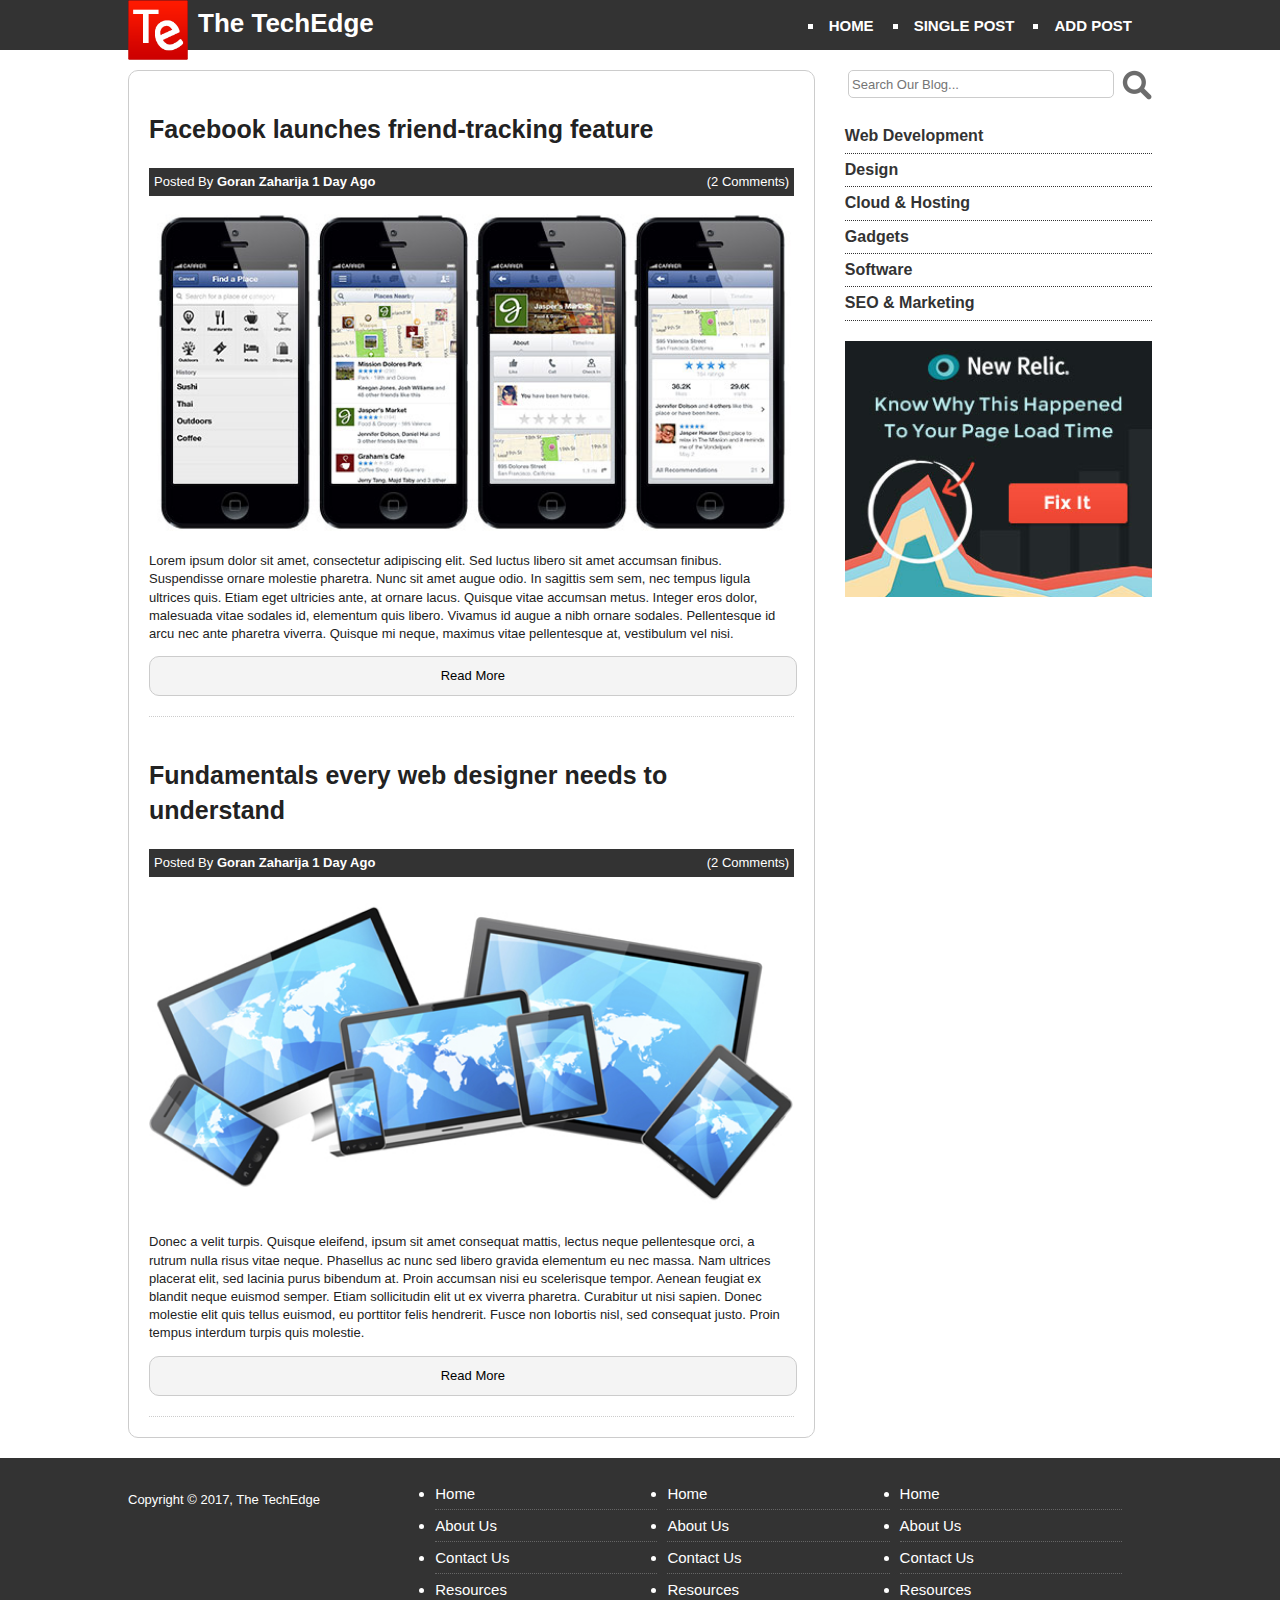
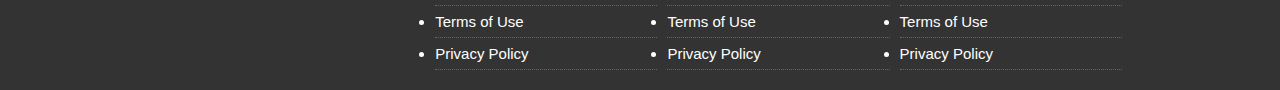
<file: index.html>
<!doctype html>
<html class="no-js" lang="">
    <head>
        <meta charset="utf-8">
        <meta http-equiv="X-UA-Compatible" content="IE=edge,chrome=1">
        <title>Welcome | HTML5 Blog </title>

        <meta name="viewport" content="width=device-width, initial-scale=1">

        <!-- Include CSS -->
        <link rel="stylesheet" href="css/normalize.css">
        <link rel="stylesheet" href="css/main.css">

        <!-- Include jQuery -->
        <script src="js/vendor/jquery-1.11.2.min.js"></script>
        <!-- Modernizer -->
        <script src="js/vendor/modernizr-2.8.3.min.js"></script>
        <!-- MainJavaScript -->
        <script src="js/main.js"></script>
    </head>
    <body>
        <header id="main-header">
            <div class="container">
                <div id="branding">
                  <img src="img/logo.png" alt="The TechEdge">
                  <h1>The TechEdge</h1>
                </div><!-- branding -->
                <nav id="main-nav">
                  <ul>
                    <li><a href="index.html">Home</a></li>
                    <li><a href="single-post.html">Single Post</a></li>
                    <li><a href="add-post.html">Add Post</a></li>
                  </ul>
                </nav>
            </div><!-- container -->
        </header>
        <div class="container">
          <aside id="sidebar">
            <div class="search">
              <form>
                  <input type="search" placeholder="Search Our Blog...">
                  <input type="image" src="img/search.png" alt="Search">
              </form>
            </div><!-- search-->
            <div class="clearfix"></div>
            <nav id="sub-nav">
              <ul>
                <li><a href="#">Web Development</a></li>
                <li><a href="#">Design</a></li>
                <li><a href="#">Cloud & Hosting</a></li>
                <li><a href="#">Gadgets</a></li>
                <li><a href="#">Software</a></li>
                <li><a href="#">SEO & Marketing</a></li>
              </ul>
            </nav>
            <div class="ad">
              <img src="img/ad.jpg" alt="Advertisement">
            </div>
        </aside>
        <section id="content">
          <article>
            <header>
              <h2>Facebook launches friend-tracking feature</h2>
              <div class="meta">
                Posted By <strong> Goran Zaharija 1 Day Ago</strong> <span>(2 Comments)</span>
              </div><!-- meta-->
            </header>
            <img src="img/blog1.jpg" alt="Post 1">
            <p> Lorem ipsum dolor sit amet, consectetur adipiscing elit. Sed luctus libero sit amet accumsan finibus. Suspendisse ornare molestie pharetra. Nunc sit amet augue odio. In sagittis sem sem, nec tempus ligula ultrices quis. Etiam eget ultricies ante, at ornare lacus. Quisque vitae accumsan metus. Integer eros dolor, malesuada vitae sodales id, elementum quis libero. Vivamus id augue a nibh ornare sodales. Pellentesque id arcu nec ante pharetra viverra. Quisque mi neque, maximus vitae pellentesque at, vestibulum vel nisi.</p>
            <footer>
              <a class="readmore "href="single-post.html">Read More</a>
            </footer>
          </article>

          <article>
            <header>
              <h2>Fundamentals every web designer needs to understand</h2>
              <div class="meta">
                Posted By <strong> Goran Zaharija 1 Day Ago</strong> <span>(2 Comments)</span>
              </div><!-- meta-->
            </header>
            <img src="img/blog2.jpg" alt="Post 2">
            <p> Donec a velit turpis. Quisque eleifend, ipsum sit amet consequat mattis, lectus neque pellentesque orci, a rutrum nulla risus vitae neque. Phasellus ac nunc sed libero gravida elementum eu nec massa. Nam ultrices placerat elit, sed lacinia purus bibendum at. Proin accumsan nisi eu scelerisque tempor. Aenean feugiat ex blandit neque euismod semper. Etiam sollicitudin elit ut ex viverra pharetra. Curabitur ut nisi sapien. Donec molestie elit quis tellus euismod, eu porttitor felis hendrerit. Fusce non lobortis nisl, sed consequat justo. Proin tempus interdum turpis quis molestie.</p>
            <footer>
              <a class="readmore "href="single-post.html">Read More</a>
            </footer>
          </article>

        </section>
        <div class="clearfix"></div>
      </div><!-- container -->

      <footer id="main-footer">
        <div class="container">
          <div class="footer-right">
            <nav class="footer-nav">
              <ul>
                <li><a href="#" class="active">Home</a></li>
                <li><a href="#">About Us</a></li>
                <li><a href="#">Contact Us</a></li>
                <li><a href="#">Resources</a></li>
                <li><a href="#">Terms of Use</a></li>
                <li><a href="#">Privacy Policy</a></li>
              </ul>
            </nav>
            <nav class="footer-nav">
              <ul>
                <li><a href="#" class="active">Home</a></li>
                <li><a href="#">About Us</a></li>
                <li><a href="#">Contact Us</a></li>
                <li><a href="#">Resources</a></li>
                <li><a href="#">Terms of Use</a></li>
                <li><a href="#">Privacy Policy</a></li>
              </ul>
            </nav>
            <nav class="footer-nav">
              <ul>
                <li><a href="#" class="active">Home</a></li>
                <li><a href="#">About Us</a></li>
                <li><a href="#">Contact Us</a></li>
                <li><a href="#">Resources</a></li>
                <li><a href="#">Terms of Use</a></li>
                <li><a href="#">Privacy Policy</a></li>
              </ul>
            </nav>
          </div><!-- footer-right-->
          <div class="footer-left">
            <p class ="copy">Copyright &copy; 2017, The TechEdge</p>
          </div>
      </div>
      </footer>

    </body>
</html>
</file>
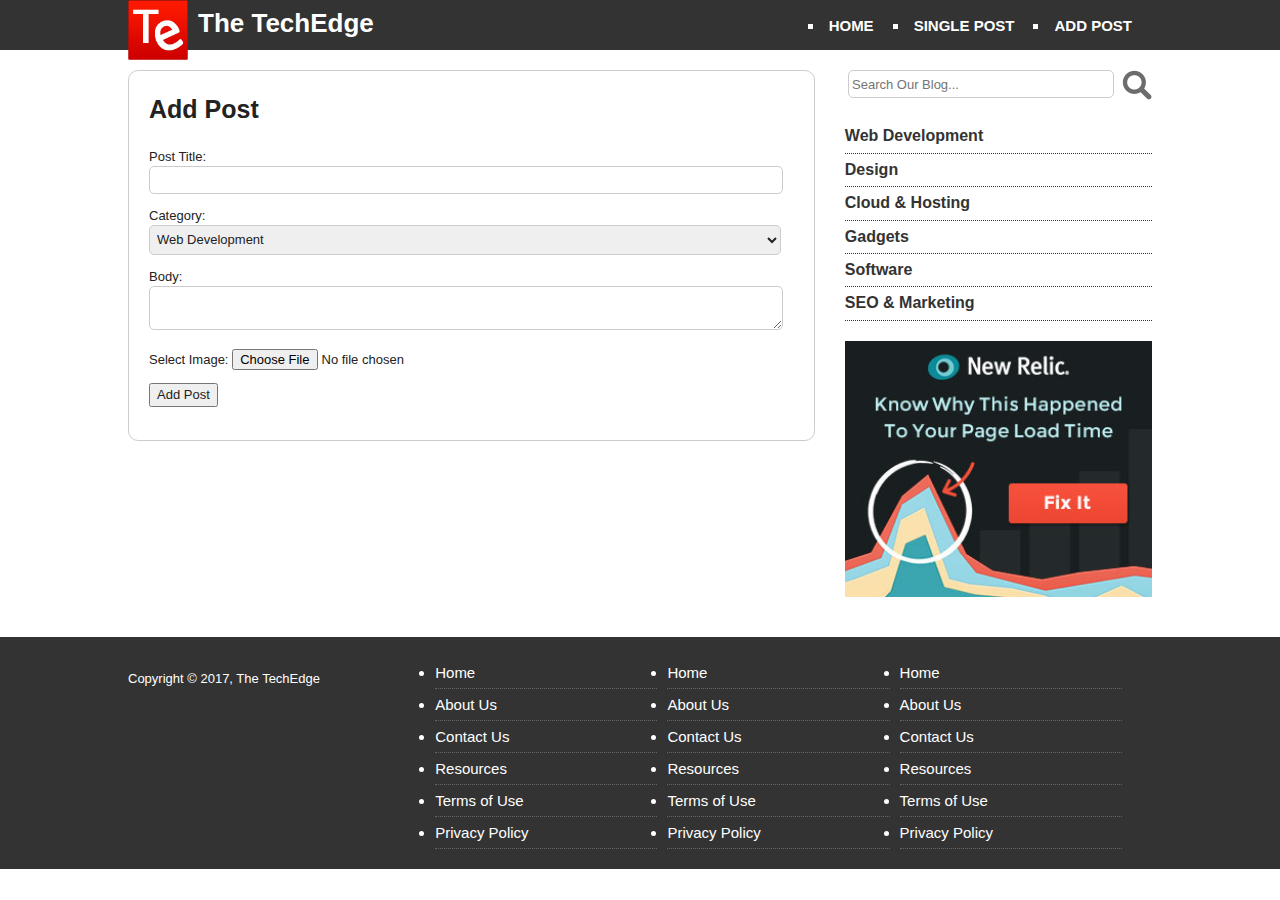
<file: add-post.html>
<!doctype html>
<html class="no-js" lang="">
    <head>
        <meta charset="utf-8">
        <meta http-equiv="X-UA-Compatible" content="IE=edge,chrome=1">
        <title>Add Post | HTML5 Blog </title>

        <meta name="viewport" content="width=device-width, initial-scale=1">

        <!-- Include CSS -->
        <link rel="stylesheet" href="css/normalize.css">
        <link rel="stylesheet" href="css/main.css">

        <!-- Include jQuery -->
        <script src="js/vendor/jquery-1.11.2.min.js"></script>
        <!-- Modernizer -->
        <script src="js/vendor/modernizr-2.8.3.min.js"></script>
        <!-- MainJavaScript -->
        <script src="js/main.js"></script>
    </head>
    <body>
        <header id="main-header">
            <div class="container">
                <div id="branding">
                  <img src="img/logo.png" alt="The TechEdge">
                  <h1>The TechEdge</h1>
                </div><!-- branding -->
                <nav id="main-nav">
                  <ul>
                    <li><a href="index.html">Home</a></li>
                    <li><a href="single-post.html">Single Post</a></li>
                    <li><a href="add-post.html">Add Post</a></li>
                  </ul>
                </nav>
            </div><!-- container -->
        </header>
        <div class="container">
          <aside id="sidebar">
            <div class="search">
              <form>
                  <input type="search" placeholder="Search Our Blog...">
                  <input type="image" src="img/search.png" alt="Search">
              </form>
            </div><!-- search-->
            <div class="clearfix"></div>
            <nav id="sub-nav">
              <ul>
                <li><a href="#">Web Development</a></li>
                <li><a href="#">Design</a></li>
                <li><a href="#">Cloud & Hosting</a></li>
                <li><a href="#">Gadgets</a></li>
                <li><a href="#">Software</a></li>
                <li><a href="#">SEO & Marketing</a></li>
              </ul>
            </nav>
            <div class="ad">
              <img src="img/ad.jpg" alt="Advertisement">
            </div>
        </aside>
        <section id="content">
          <div class="add-form">
            <h2>Add Post</h2>
            <form>
              <p>
                <label>Post Title:</label>
                <input type="text">
              </p>
              <p>
                <label>Category:</label>
                <select>
                  <option value="">Web Development</option>
                  <option value="">Design</option>
                  <option value="">Cloud & Hosting</option>
                  <option value="">Gadgets</option>
                  <option value="">Software</option>
                  <option value="">SEO & Marketing</option>
                </select>
              </p>
              <p>
                <label>Body:</label>
                <textarea></textarea>
              </p>
              <p>
                <label>Select Image:</label>
                <input type="file">
              </p>
              <p> <button>Add Post</button></p>
            </form>
          </div><!-- add-form-->
        </section>
        <div class="clearfix"></div>
      </div><!-- container -->

      <footer id="main-footer">
        <div class="container">
          <div class="footer-right">
            <nav class="footer-nav">
              <ul>
                <li><a href="#" class="active">Home</a></li>
                <li><a href="#">About Us</a></li>
                <li><a href="#">Contact Us</a></li>
                <li><a href="#">Resources</a></li>
                <li><a href="#">Terms of Use</a></li>
                <li><a href="#">Privacy Policy</a></li>
              </ul>
            </nav>
            <nav class="footer-nav">
              <ul>
                <li><a href="#" class="active">Home</a></li>
                <li><a href="#">About Us</a></li>
                <li><a href="#">Contact Us</a></li>
                <li><a href="#">Resources</a></li>
                <li><a href="#">Terms of Use</a></li>
                <li><a href="#">Privacy Policy</a></li>
              </ul>
            </nav>
            <nav class="footer-nav">
              <ul>
                <li><a href="#" class="active">Home</a></li>
                <li><a href="#">About Us</a></li>
                <li><a href="#">Contact Us</a></li>
                <li><a href="#">Resources</a></li>
                <li><a href="#">Terms of Use</a></li>
                <li><a href="#">Privacy Policy</a></li>
              </ul>
            </nav>
          </div><!-- footer-right-->
          <div class="footer-left">
            <p class ="copy">Copyright &copy; 2017, The TechEdge</p>
          </div>
      </div>
      </footer>

    </body>
</html>
</file>
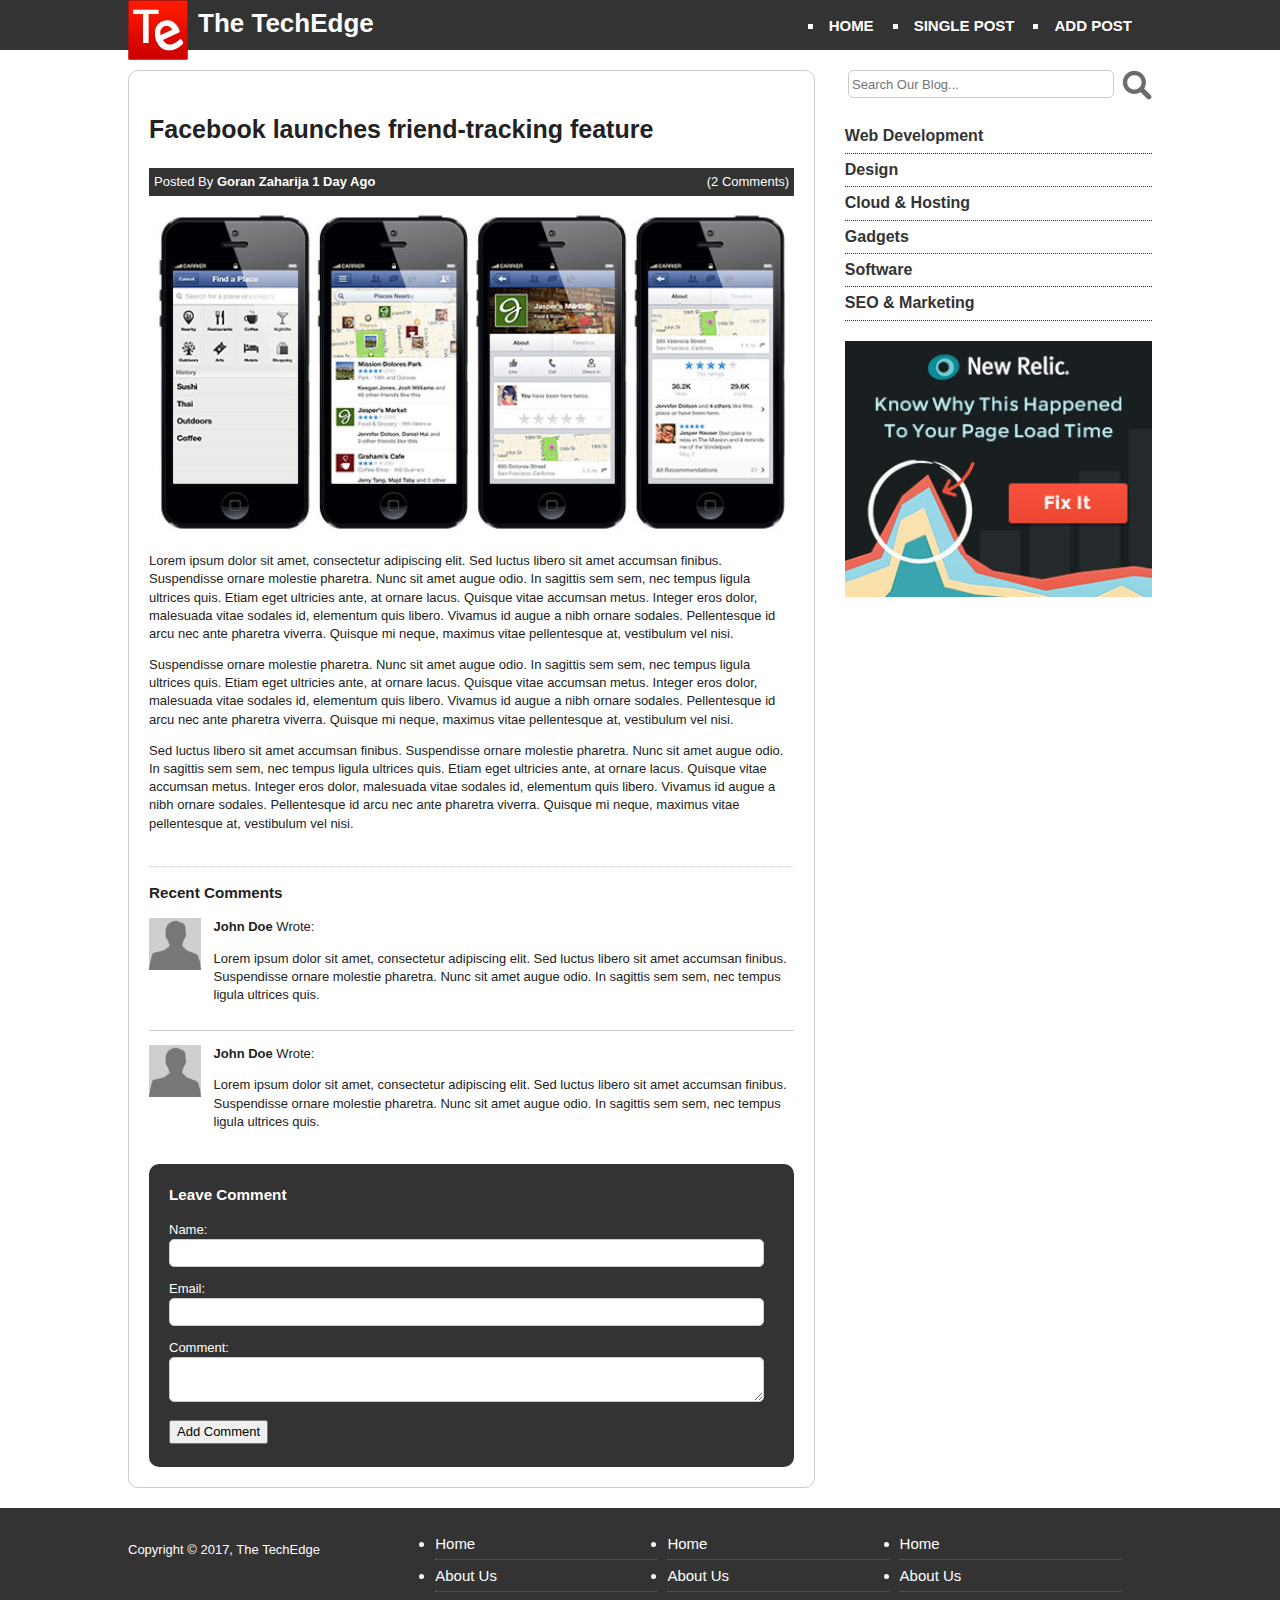
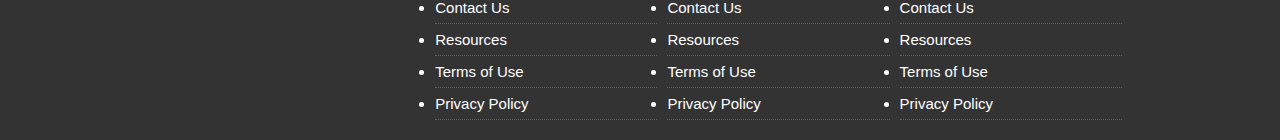
<file: single-post.html>
<!doctype html>
<html class="no-js" lang="">
    <head>
        <meta charset="utf-8">
        <meta http-equiv="X-UA-Compatible" content="IE=edge,chrome=1">
        <title>Single Post | HTML5 Blog </title>

        <meta name="viewport" content="width=device-width, initial-scale=1">

        <!-- Include CSS -->
        <link rel="stylesheet" href="css/normalize.css">
        <link rel="stylesheet" href="css/main.css">

        <!-- Include jQuery -->
        <script src="js/vendor/jquery-1.11.2.min.js"></script>
        <!-- Modernizer -->
        <script src="js/vendor/modernizr-2.8.3.min.js"></script>
        <!-- MainJavaScript -->
        <script src="js/main.js"></script>
    </head>
    <body>
        <header id="main-header">
            <div class="container">
                <div id="branding">
                  <img src="img/logo.png" alt="The TechEdge">
                  <h1>The TechEdge</h1>
                </div><!-- branding -->
                <nav id="main-nav">
                  <ul>
                    <li><a href="index.html">Home</a></li>
                    <li><a href="single-post.html">Single Post</a></li>
                    <li><a href="add-post.html">Add Post</a></li>
                  </ul>
                </nav>
            </div><!-- container -->
        </header>
        <div class="container">
          <aside id="sidebar">
            <div class="search">
              <form>
                  <input type="search" placeholder="Search Our Blog...">
                  <input type="image" src="img/search.png" alt="Search">
              </form>
            </div><!-- search-->
            <div class="clearfix"></div>
            <nav id="sub-nav">
              <ul>
                <li><a href="#">Web Development</a></li>
                <li><a href="#">Design</a></li>
                <li><a href="#">Cloud & Hosting</a></li>
                <li><a href="#">Gadgets</a></li>
                <li><a href="#">Software</a></li>
                <li><a href="#">SEO & Marketing</a></li>
              </ul>
            </nav>
            <div class="ad">
              <img src="img/ad.jpg" alt="Advertisement">
            </div>
        </aside>
        <section id="content">
          <article>
            <header>
              <h2>Facebook launches friend-tracking feature</h2>
              <div class="meta">
                Posted By <strong> Goran Zaharija 1 Day Ago</strong> <span>(2 Comments)</span>
              </div><!-- meta-->
            </header>
            <img src="img/blog1.jpg" alt="Post 1">
            <p> Lorem ipsum dolor sit amet, consectetur adipiscing elit. Sed luctus libero sit amet accumsan finibus. Suspendisse ornare molestie pharetra. Nunc sit amet augue odio. In sagittis sem sem, nec tempus ligula ultrices quis. Etiam eget ultricies ante, at ornare lacus. Quisque vitae accumsan metus. Integer eros dolor, malesuada vitae sodales id, elementum quis libero. Vivamus id augue a nibh ornare sodales. Pellentesque id arcu nec ante pharetra viverra. Quisque mi neque, maximus vitae pellentesque at, vestibulum vel nisi.</p>
            <p>Suspendisse ornare molestie pharetra. Nunc sit amet augue odio. In sagittis sem sem, nec tempus ligula ultrices quis. Etiam eget ultricies ante, at ornare lacus. Quisque vitae accumsan metus. Integer eros dolor, malesuada vitae sodales id, elementum quis libero. Vivamus id augue a nibh ornare sodales. Pellentesque id arcu nec ante pharetra viverra. Quisque mi neque, maximus vitae pellentesque at, vestibulum vel nisi.</p>
            <p>Sed luctus libero sit amet accumsan finibus. Suspendisse ornare molestie pharetra. Nunc sit amet augue odio. In sagittis sem sem, nec tempus ligula ultrices quis. Etiam eget ultricies ante, at ornare lacus. Quisque vitae accumsan metus. Integer eros dolor, malesuada vitae sodales id, elementum quis libero. Vivamus id augue a nibh ornare sodales. Pellentesque id arcu nec ante pharetra viverra. Quisque mi neque, maximus vitae pellentesque at, vestibulum vel nisi.</p>
            </article>
            <footer id="comments">
              <h3> Recent Comments</h3>
              <div class="comment-left">
                <img src="img/avatar.png" alt="Avatar">
              </div><!-- comment-left-->
              <div class="comment-right">
                <strong>John Doe</strong> Wrote:
                <p>Lorem ipsum dolor sit amet, consectetur adipiscing elit. Sed luctus libero sit amet accumsan finibus. Suspendisse ornare molestie pharetra. Nunc sit amet augue odio. In sagittis sem sem, nec tempus ligula ultrices quis.</p>
              </div><!-- comment-right-->
              <div class="clearfix"></div>
              <hr>
              <div class="comment-left">
                <img src="img/avatar.png" alt="Avatar">
              </div><!-- comment-left-->
              <div class="comment-right">
                <strong>John Doe</strong> Wrote:
                <p>Lorem ipsum dolor sit amet, consectetur adipiscing elit. Sed luctus libero sit amet accumsan finibus. Suspendisse ornare molestie pharetra. Nunc sit amet augue odio. In sagittis sem sem, nec tempus ligula ultrices quis.</p>
              </div><!-- comment-right-->
              <div class="clearfix"></div>
              <div class="contact-form">
                <h3>Leave Comment</h3>
                <form>
                  <p><label>Name: </label> <input type="text"></p>
                  <p><label>Email: </label> <input type="email"></p>
                  <p><label>Comment: </label> <textarea></textarea></p>
                  <p><button>Add Comment</button></p>
                </form>
              </div><!-- contact-form-->
            </footer>
        </section>
        <div class="clearfix"></div>
      </div><!-- container -->

      <footer id="main-footer">
        <div class="container">
          <div class="footer-right">
            <nav class="footer-nav">
              <ul>
                <li><a href="#" class="active">Home</a></li>
                <li><a href="#">About Us</a></li>
                <li><a href="#">Contact Us</a></li>
                <li><a href="#">Resources</a></li>
                <li><a href="#">Terms of Use</a></li>
                <li><a href="#">Privacy Policy</a></li>
              </ul>
            </nav>
            <nav class="footer-nav">
              <ul>
                <li><a href="#" class="active">Home</a></li>
                <li><a href="#">About Us</a></li>
                <li><a href="#">Contact Us</a></li>
                <li><a href="#">Resources</a></li>
                <li><a href="#">Terms of Use</a></li>
                <li><a href="#">Privacy Policy</a></li>
              </ul>
            </nav>
            <nav class="footer-nav">
              <ul>
                <li><a href="#" class="active">Home</a></li>
                <li><a href="#">About Us</a></li>
                <li><a href="#">Contact Us</a></li>
                <li><a href="#">Resources</a></li>
                <li><a href="#">Terms of Use</a></li>
                <li><a href="#">Privacy Policy</a></li>
              </ul>
            </nav>
          </div><!-- footer-right-->
          <div class="footer-left">
            <p class ="copy">Copyright &copy; 2017, The TechEdge</p>
          </div>
      </div>
      </footer>

    </body>
</html>
</file>
<file: css/main.css>
/*! HTML5 Boilerplate v5.0 | MIT License | http://h5bp.com/ */

html {
    color: #222;
    font-size: 13px;
    line-height: 1.4;
}

::-moz-selection {
    background: #b3d4fc;
    text-shadow: none;
}

::selection {
    background: #b3d4fc;
    text-shadow: none;
}

hr {
    display: block;
    height: 1px;
    border: 0;
    border-top: 1px solid #ccc;
    margin: 1em 0;
    padding: 0;
}

audio,
canvas,
iframe,
img,
svg,
video {
    vertical-align: middle;
}

fieldset {
    border: 0;
    margin: 0;
    padding: 0;
}

textarea {
    resize: vertical;
}

.browserupgrade {
    margin: 0.2em 0;
    background: #ccc;
    color: #000;
    padding: 0.2em 0;
}


/* ==========================================================================
   Author's custom styles
   ========================================================================== */

a{
  color: #333;
  text-decoration: none;
}

h2{
  font-size: 25px;
}

ul,ol{
  margin: 0;
  padding: 0;
}

.container{
  margin: 0 auto;
  width:  80%;
  overflow: hidden;
}

#main-header{
  height: 50px;
  background: #333;
  overflow: hidden;
  margin-bottom: 20px;
}

#branding{
  float: left;
  width: 50%;
}

#branding h1 {
  padding: 5px 0 0 70px;
  color: #fff;
  margin: 0 !important;
}

#branding img{
  position: absolute;
  width: 60px;
  height: auto;
}

#main-nav{
  float: right;
  width: 50%;
  padding-top: 12px;
}
#main-nav ul{
  float: right;
}
#main-nav li{
  float: left;
  padding: 3px 5px 0 5px;
  margin: 0 15px;
  font-size: 15px;
  text-transform: uppercase;
  font-weight: bold;
  list-style: square;
  color: #fff;
}

#main-nav a{
  color: #fff;
}

#content{
  float:left;
  width: 63%;
  border: 1px solid #ccc;
  border-radius: 10px;
  padding: 0 20px 20px 20px;
}

article{
  border-bottom: 1px dotted #ccc;
  padding: 10px 0 20px 0;
}
article img{
  width: 100%;
}
article h2{
  margin 0;
  padding-top: 10px;
}
article .meta{
  margin: 10px 0 10px 0;
  padding: 5px;
  background: #333;
  color: #fff;
}

article .meta span{
  float: right;
}

article .readmore{
  background: #f4f4f4;
  color: #000;
  width: 97%;
  display: block;
  text-align: center;
  padding: 10px;
  border: 1px solid #ccc;
  border-radius: 10px;
}

article .readmore:hover{
  background: #ccc;
}

#sidebar{
  float: right;
  width: 30%;
}

.search{
  float: right;
}

.search input[type="search"]{
  border: #ccc 1px solid;
  border-radius: 5px;
  height: 20px;
  width: 85%;
  padding: 3px;
  float: left;
}
.search input[type="image"]{
  width: 10%;
  float: right;
}

#sub-nav{
  padding: 20px 0 20px 0;
}

#sub-nav ul{
  list-style: none;
}

#sub-nav li{
  font-size: 16px;
  font-weight: bold;
  padding: 5px 0 5px 0;
  border-bottom: dotted 1px #333;
}

#sub-nav a{
  color: #333;
}

#sub-nav a:hover, #sub-nav a.active{
  color: #ff0000;
}

.ad img{
  width: 100%;
  margin-bottom: 20px;
}

#main-footer{
  background: #333;
  color: #fff;
  min-height: 180px;
  margin-top: 20px;
  overflow: auto;
}

#main-footer a{
  color: #fff;
}

#main-footer .copy{
  padding: 20px 0 0 0;
}

#main-footer .footer-left{
  float: left;
  width: 30%;
}
#main-footer .footer-right{
  float: right;
  width: 70%;
}

#main-footer .footer-nav{
  float:left;
  font-size: 15px;
  width: 31%;
  padding: 20px 0 20px 0;
  margin-right: 10px;
}

#main-footer .footer-nav li{
  padding: 5px 0;
  border-bottom: 1px dotted #666;
}

#comments{
  margin-top 20px;
}

.comment-left{
  float: left;
  width: 8%;
}
.comment-left img{
  width: 100%;
}
.comment-right{
  float: right;
  width: 90%;
}

.contact-form{
  margin-top: 20px;
  padding: 5px 20px 10px 20px;
  background: #333;
  color: #fff;
  border-radius: 10px;
}

.contact-form input[type="text"], .contact-form input[type="email"]{
  border: #ccc 1px solid;
  border-radius: 5px;
  height: 20px;
  padding: 3px;
  width: 97%;
}
.contact-form textarea{
  border: #ccc 1px solid;
  border-radius: 5px;
  padding: 3px;
  width: 97%;
}

.contact-form button{
  color: #000;
}

.add-form input[type="text"]{
  border: #ccc 1px solid;
  border-radius: 5px;
  height: 20px;
  padding: 3px;
  width: 97%;
}

.add-form select{
  border: #ccc 1px solid;
  border-radius: 5px;
  height: 30px;
  padding: 3px;
  width: 98%;
}

.add-form textarea{
  border: #ccc 1px solid;
  border-radius: 5px;
  padding: 3px;
  width: 97%;
}




/* ==========================================================================
   Media Queries
   ========================================================================== */

@media only screen and (max-width: 900px){
  #branding h1{
    display: none;
  }

  #branding{
    width: 20%
  }
  #main-nav{
    width: 80%;
  }
  #content{
    float: none;
    width: 87%;
  }

  #sidebar{
    float: none;
    width: 100%;
  }

  #main-footer .footer-left, #main-footer .footer-right{
    float: none;
    width: 100%;
  }
  #main-footer .footer-nav{
    float: none;
    width: 100%;
  }
  #main-footer .copy{
    text-align: center;
  }

}

@media only screen and (max-width: 580px){
  #main-nav li{
    padding: 3px 3px 0 3px;
    margin: 0 5px;
    font-size: 13px;
    list-style: none;
  }
  #content{
    width: 85%;
  }

}


@media print,
       (-o-min-device-pixel-ratio: 5/4),
       (-webkit-min-device-pixel-ratio: 1.25),
       (min-resolution: 120dpi) {

}

/* ==========================================================================
   Helper classes
   ========================================================================== */

.hidden {
    display: none !important;
    visibility: hidden;
}

.visuallyhidden {
    border: 0;
    clip: rect(0 0 0 0);
    height: 1px;
    margin: -1px;
    overflow: hidden;
    padding: 0;
    position: absolute;
    width: 1px;
}

.visuallyhidden.focusable:active,
.visuallyhidden.focusable:focus {
    clip: auto;
    height: auto;
    margin: 0;
    overflow: visible;
    position: static;
    width: auto;
}

.invisible {
    visibility: hidden;
}

.clearfix:before,
.clearfix:after {
    content: " ";
    display: table;
}

.clearfix:after {
    clear: both;
}

.clearfix {
    *zoom: 1;
}

/* ==========================================================================
   Print styles
   ========================================================================== */

@media print {
    *,
    *:before,
    *:after {
        background: transparent !important;
        color: #000 !important;
        box-shadow: none !important;
        text-shadow: none !important;
    }

    a,
    a:visited {
        text-decoration: underline;
    }

    a[href]:after {
        content: " (" attr(href) ")";
    }

    abbr[title]:after {
        content: " (" attr(title) ")";
    }

    a[href^="#"]:after,
    a[href^="javascript:"]:after {
        content: "";
    }

    pre,
    blockquote {
        border: 1px solid #999;
        page-break-inside: avoid;
    }

    thead {
        display: table-header-group;
    }

    tr,
    img {
        page-break-inside: avoid;
    }

    img {
        max-width: 100% !important;
    }

    p,
    h2,
    h3 {
        orphans: 3;
        widows: 3;
    }

    h2,
    h3 {
        page-break-after: avoid;
    }
}
</file>
